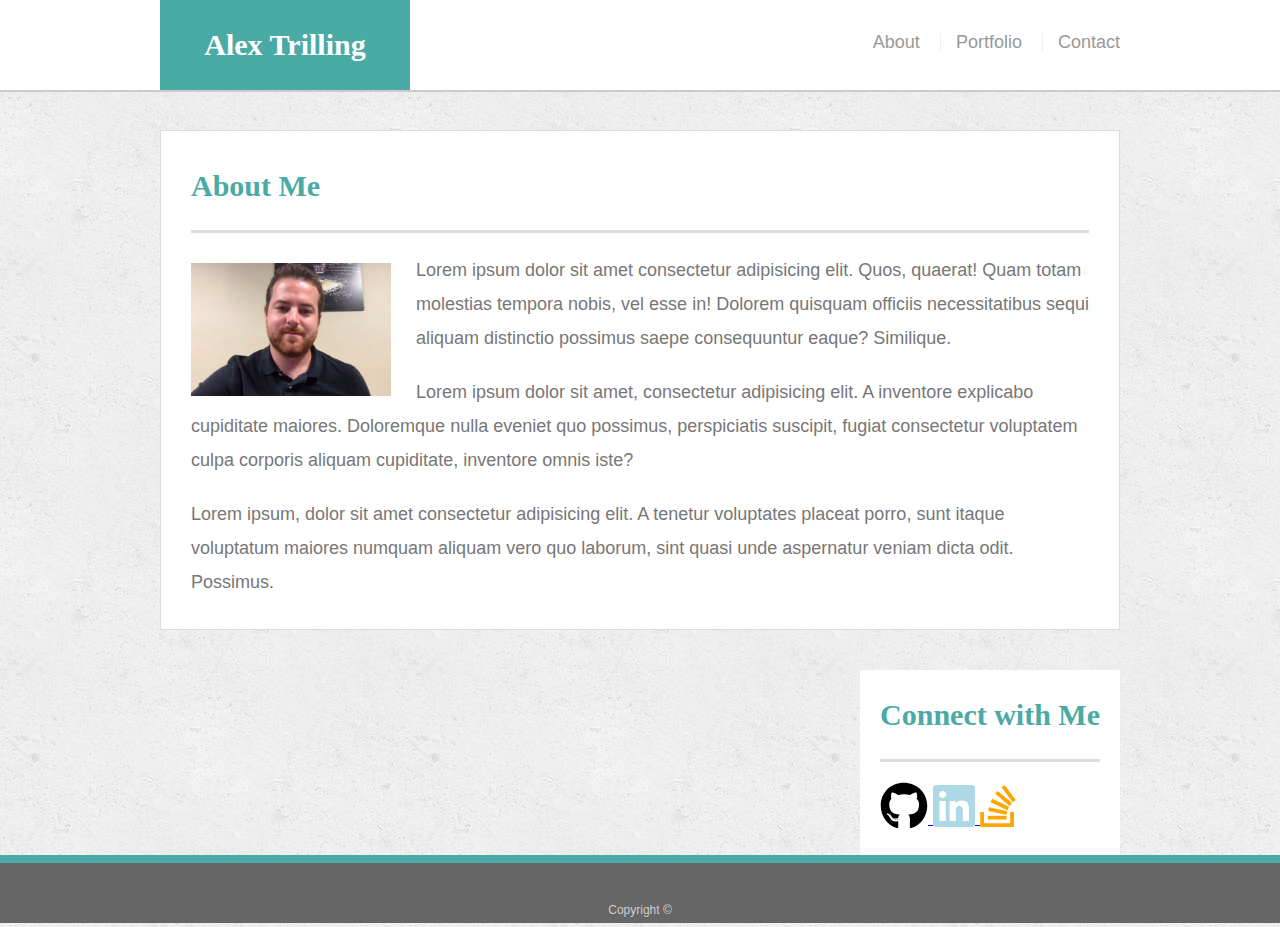
<file: index.html>
<!doctype html>
<html lang="en-us">

<head>
  <meta charset="UTF-8">
  <meta name="viewport" content="width=device-width, initial-scale=1">
  <title>About | Alex Trilling</title>
  <link rel="stylesheet" type="text/css" href="assets/css/reset.css">
  <link rel="stylesheet" type="text/css" href="assets/css/style.css">
  <script src="assets/fontawesome-all.js"></script>
</head>

<body>

  <header id="masthead">
    <div class="container">
      <a href="index.html" id="logo">Alex Trilling</a>
      <nav>
        <a href="index.html">About</a>
        <a href="portfolio.html">Portfolio</a>
        <a href="contact.html">Contact</a>
      </nav>
    </div>
  </header>

  <div id="main-container" class="container">
    <section class="main-section">
      <h1>About Me</h1>

      <img src="assets/images/Picforwebsite.jpg" class="auth-image" alt="Your Name">

      <p>Lorem ipsum dolor sit amet consectetur adipisicing elit. Quos, quaerat! Quam totam molestias tempora nobis, vel esse
        in! Dolorem quisquam officiis necessitatibus sequi aliquam distinctio possimus saepe consequuntur eaque? Similique.</p>
      <p>Lorem ipsum dolor sit amet, consectetur adipisicing elit. A inventore explicabo cupiditate maiores. Doloremque nulla
        eveniet quo possimus, perspiciatis suscipit, fugiat consectetur voluptatem culpa corporis aliquam cupiditate, inventore
        omnis iste?</p>

      <p>Lorem ipsum, dolor sit amet consectetur adipisicing elit. A tenetur voluptates placeat porro, sunt itaque voluptatum
        maiores numquam aliquam vero quo laborum, sint quasi unde aspernatur veniam dicta odit. Possimus. </p>

    </section>
    <section>
      <h1 class="">Connect with Me</h1>

      <div class="social-media">
        <a class="" href="#">
          <i class="fab fa-github"></i>
        </a>

        <a class="" href="#">
          <i class="fab fa-linkedin"></i>
        </a>

        <a class="" href="#">
          <i class="fab fa-stack-overflow"></i>
        </a>
      </div>
    </section>
  </div>

  </div>

  <footer>
    <div class="container">
      Copyright &copy;
    </div>
  </footer>
</body>

</html>
</file>
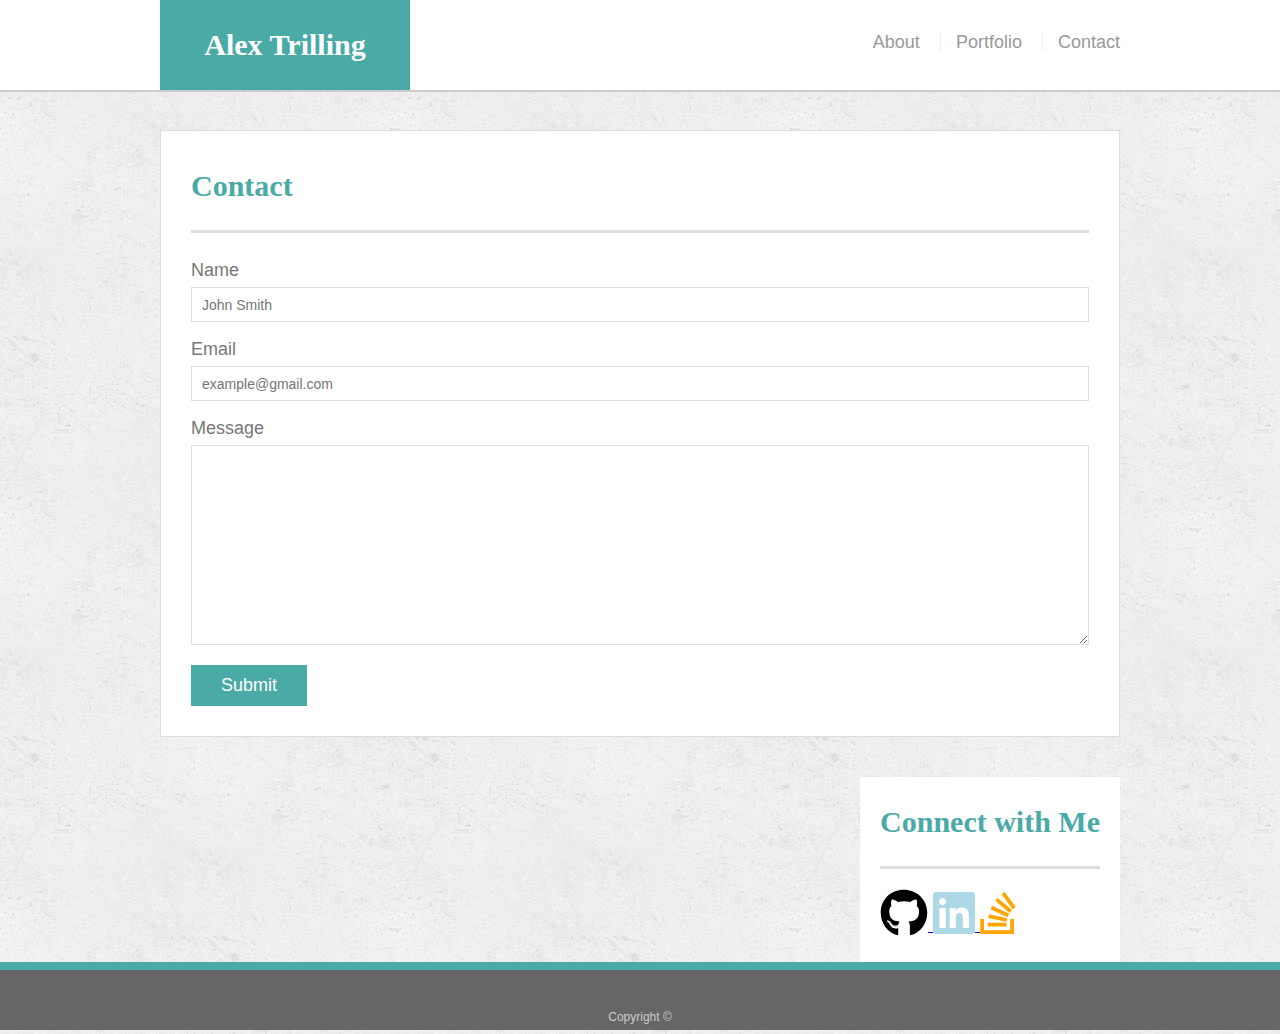
<file: contact.html>
<!doctype html>
<html lang="en-us">

<head>
  <meta charset="UTF-8">
  <meta name="viewport" content="width=device-width, initial-scale=1">
  <title>Contact | Your Name</title>
  <link rel="stylesheet" type="text/css" href="assets/css/reset.css">
  <link rel="stylesheet" type="text/css" href="assets/css/style.css">
  <script src="assets/fontawesome-all.js"></script>
</head>

<body>

  <header id="masthead">
    <div class="container">
      <a href="index.html" id="logo">Alex Trilling</a>
      <nav>
        <a href="index.html">About</a>
        <a href="portfolio.html">Portfolio</a>
        <a href="contact.html">Contact</a>
      </nav>
    </div>
  </header>

  <div id="main-container" class="container">
    <section class="main-section">
      <h1>Contact</h1>

      <form id="contact-form">
        <ul>
          <li>
            <label for="name">Name</label>
            <input type="text" id="name" name="name" placeholder="John Smith" required="required">
          </li>
          <li>
            <label for="email">Email</label>
            <input type="email" id="email" name="email" placeholder="example@gmail.com" required="required">
          </li>
          <li>
            <label for="message">Message</label>
            <textarea id="message" name="message" required="required"></textarea>
          </li>
        </ul>
        <input type="submit">
      </form>

    </section>
    <section>
      <h1 class="">Connect with Me</h1>

      <div class="social-media">
        <a class="" href="#">
          <i class="fab fa-github"></i>
        </a>

        <a class="" href="#">
          <i class="fab fa-linkedin"></i>
        </a>

        <a class="" href="#">
          <i class="fab fa-stack-overflow"></i>
        </a>
      </div>
    </section>
  </div>
  </div>

  <footer>
    <div class="container">
      Copyright &copy;
    </div>
  </footer>
</body>

</html>
</file>
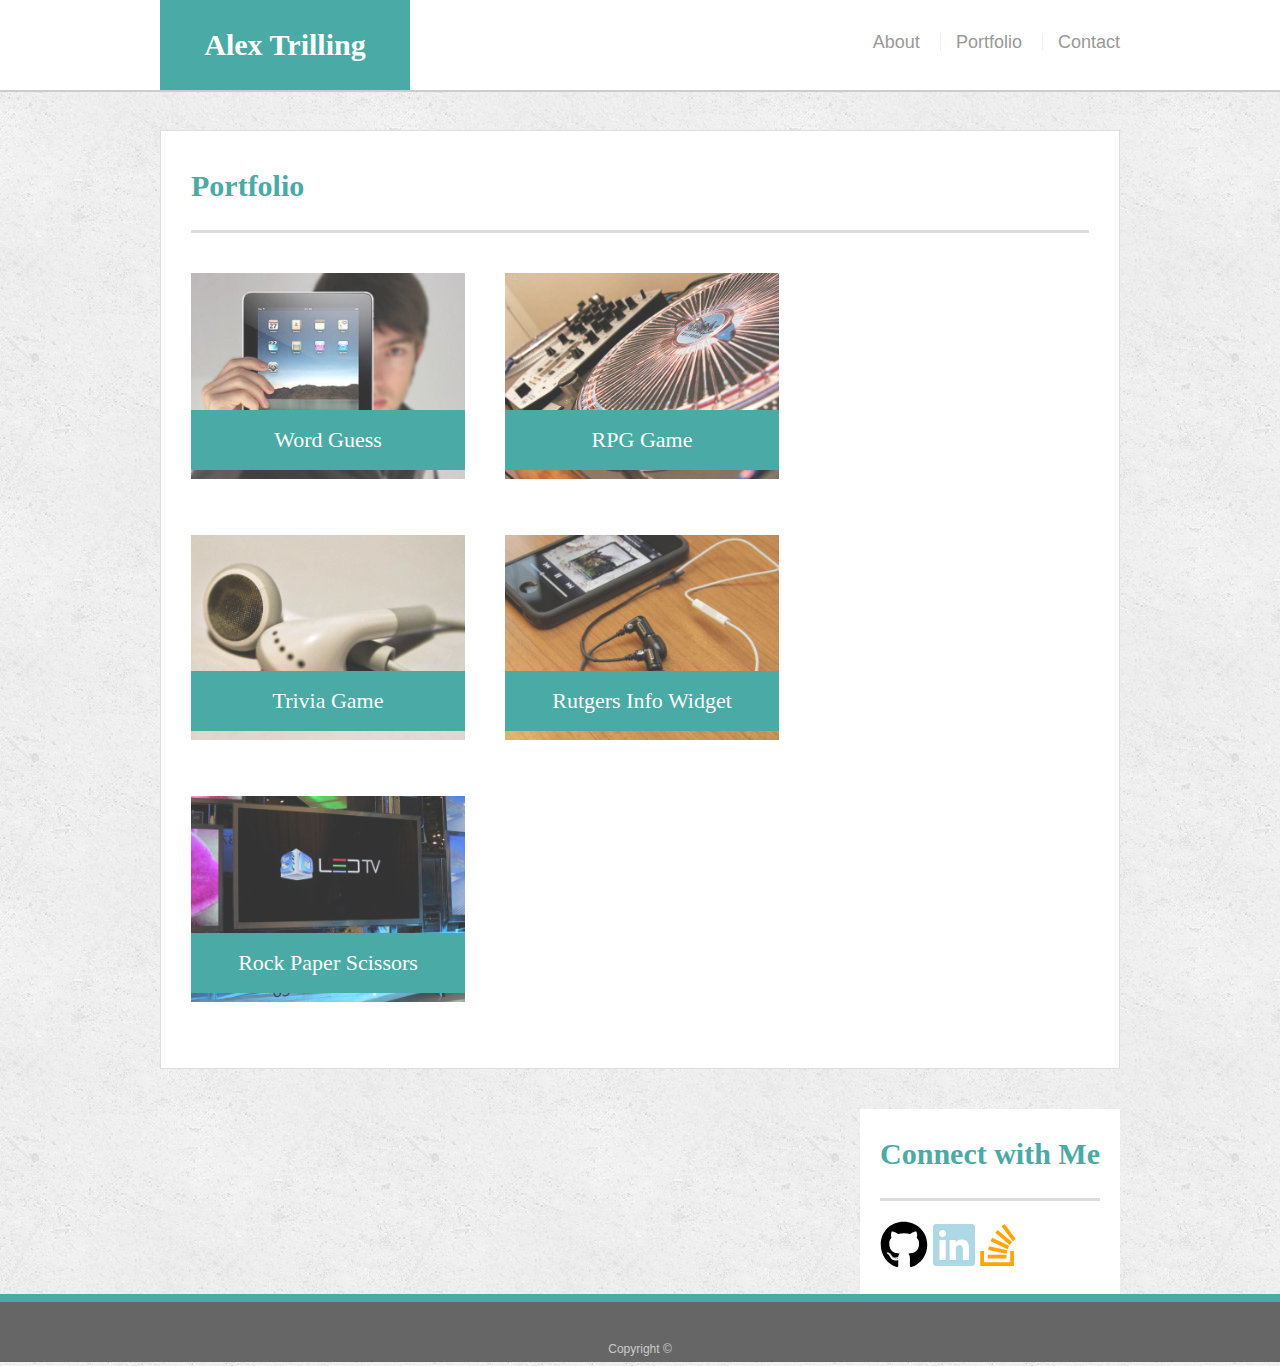
<file: portfolio.html>
<!doctype html>
<html lang="en-us">

<head>
  <meta charset="UTF-8">
  <title>Portfolio | Your Name</title>
  <meta name="viewport" content="width=device-width, initial-scale=1">
  <link rel="stylesheet" type="text/css" href="assets/css/reset.css">
  <link rel="stylesheet" type="text/css" href="assets/css/style.css">
  <script src="assets/fontawesome-all.js"></script>
</head>

<body>

  <header id="masthead">
    <div class="container">
      <a href="index.html" id="logo">Alex Trilling</a>
      <nav>
        <a href="index.html">About</a>
        <a href="portfolio.html">Portfolio</a>
        <a href="contact.html">Contact</a>
      </nav>
    </div>
  </header>

  <div id="main-container" class="container">
    <section class="main-section group">
      <h1>Portfolio</h1>

      <div class="work">
        <img src="assets/images/technics-q-c-640-480-1.jpg" alt="Word Guess">
        
        <h3>Word Guess</h3>
      </div>
      <div class="work">
        <img src="assets/images/technics-q-c-640-480-2.jpg" alt="RPG Game">

        <h3>RPG Game</h3>
      </div>
      <div class="work">
        <img src="assets/images/technics-q-c-640-480-5.jpg" alt="Trivia Game">

        <h3>Trivia Game</h3>
      </div>
      <div class="work">
        <img src="assets/images/technics-q-c-640-480-7.jpg" alt="Rutgers Info Widget">

        <h3>Rutgers Info Widget</h3>
      </div>
      <div class="work">
        <img src="assets/images/technics-q-c-640-480-9.jpg" alt="Rock Paper Scissors">

        <h3>Rock Paper Scissors</h3>
      </div>

    </section>
    <section>
      <h1 class="">Connect with Me</h1> 
    
      <div class="social-media">
        <a class="" href="#"><i class="fab fa-github"></i></a>

        <a class="" href="#"><i class="fab fa-linkedin"></i></a>

        <a class="" href="#"><i class="fab fa-stack-overflow"></i></a>
      </div>
    </section>            
  </div>
  </div>

  <footer>
    <div class="container">
      Copyright &copy; 
    </div>
  </footer>
</body>

</html>
</file>
<file: assets/css/style.css>
body {
  font-family: Arial, "Helvetica Neue", Helvetica, sans-serif;
  font-size: 18px;
  line-height: 34px;
  color: #777;
  background: url("../images/concrete_seamless.png");
}

* {
  box-sizing: border-box;
}

/* general */

.container {
  width: 100%;
  max-width: 960px;
  margin: 0 auto;
  clear: both;
}

h1,
h2,
h3,
p {
  margin-bottom: 20px;
}

p:last-child {
  margin-bottom: 0;
}

h1,
h2,
h3 {
  font-family: Georgia, Times, "Times New Roman", serif;
  font-weight: 700;
  color: #4aaaa5;
}

h1 {
  padding-bottom: 20px;
  font-size: 30px;
  line-height: 49px;
  border-bottom: 3px solid #ddd;
}

h2,
h3 {
  font-size: 22px;
}

/* header */

#masthead {
  position: fixed;
  z-index: 99;
  width: 100%;
  margin: 0 0 30px;
  overflow: auto;
  color: #fff;
  background: #fff;
  border-bottom: 2px solid #ccc;
}

#logo {
  float: left;
  width: 250px;
  height: 90px;
  font-family: Georgia, Times, "Times New Roman", serif;
  font-size: 30px;
  font-weight: 700;
  line-height: 90px;
  color: #fff;
  text-align: center;
  text-decoration: none;
  background: #4aaaa5;
}

nav {
  float: right;
  margin-top: 25px;
}

nav a {
  display: inline-block;
  padding-left: 15px;
  margin-left: 15px;
  line-height: 18px;
  color: #999;
  text-decoration: none;
  border-left: 1px solid #efefef;
}

nav a:first-child {
  border-left: 0 none;
}

/* footer */

footer {
  padding: 30px 0;
  clear: both;
  font-size: 12px;
  color: #fff;
  color: #ccc;
  text-align: center;
  background: #666;
  border-top: 8px solid #4aaaa5;
  height: 50px;
}

h3,
h2 {
  padding-bottom: 20px;
  margin-bottom: 15px;
  line-height: 22px;
  border-bottom: 2px solid #eee;
}

/* main */

#main-container {
  padding-top: 130px;
  min-height: calc(100vh - 70px);
}

.main-section {
  float: left;
  width: 100%;
  max-width: 960px;
  padding: 30px;
  margin: 0 0 40px;
  background: #fff;
  border: 1px solid #ddd;
}

/* portfolio page */

.work {
  position: relative;
  float: left;
  width: 274px;
  margin: 20px 0 25px;
  overflow: auto;
}

.work:nth-child(even) {
  margin-right: 40px;
}

.work img {
  width: 100%;
  border: 0 none;
  opacity: 0.8;
}

.work h3 {
  position: absolute;
  bottom: 20px;
  width: 100%;
  padding: 15px;
  margin-bottom: 0;
  font-weight: 300;
  line-height: 30px;
  color: #fff;
  text-align: center;
  background: #4aaaa5;
  border-bottom: 0;
}

.auth-image {
  float: left;
  width: 200px;
  height: auto;
  margin-top: 10px;
  margin-right: 25px;
}

/* contact page */

#contact-form ul {
  margin-bottom: 20px;
}

#contact-form li {
  margin-bottom: 10px;
}

label,
input[type="text"],
input[type="email"],
textarea {
  display: block;
  width: 100%;
}

input[type="text"],
input[type="email"],
textarea {
  height: 35px;
  padding: 0 10px;
  font-size: 14px;
  border: 1px solid #ddd;
}

textarea {
  height: 200px;
}

input[type="submit"] {
  padding: 10px 30px;
  font-size: 18px;
  color: #fff;
  cursor: pointer;
  background: #4aaaa5;
  border: 0 none;
}

section {
  background-color: white;
  padding: 20px;
  float: right;
}
.fa {
  padding: 20px;
  font-size: 40px;
  text-align: center;
  text-decoration: none;
}

/* Styles for font awesome */
.fa-linkedin {
  color: lightblue;
  font-size: 3rem;
}

.fa-github {
  color: black;
  font-size: 3rem;
}

.fa-stack-overflow {
  color: orange;
  font-size: 3rem;
}

.group:after {
  content: "";
  display: table;
  clear: both;
}


@media screen and (max-width: 980px) {
  .main-section {
    width: 60%;
    float: left;
  }
.container{
  max-width:90%;
}
  #masthead {
    width: 100%;
    margin: 0px auto;
  }
  .main-section img {
    float: none;
    width: 100%;
  }
  
  nav {
    margin-right: 30px;
  }
}
@media screen and (max-width: 768px) {
  .main-section{
    width:100%;
  }
  section{
    width: 100%;
  }
}
@media screen and (max-width: 640px){
  #logo {
    display: block;
    width: 100%;
    height: 63px;
    font-family: Georgia, Times, "Times New Roman", serif;
    font-size: 30px;
    font-weight: 700;
    line-height: 62px;
    color: #fff;
    text-align: center;
    text-decoration: none;
    background: #4aaaa5;
}
nav{
  margin: 0;
  float:none;
  text-align: center;
}
.container{
  max-width: 100%;

}
}
</file>
